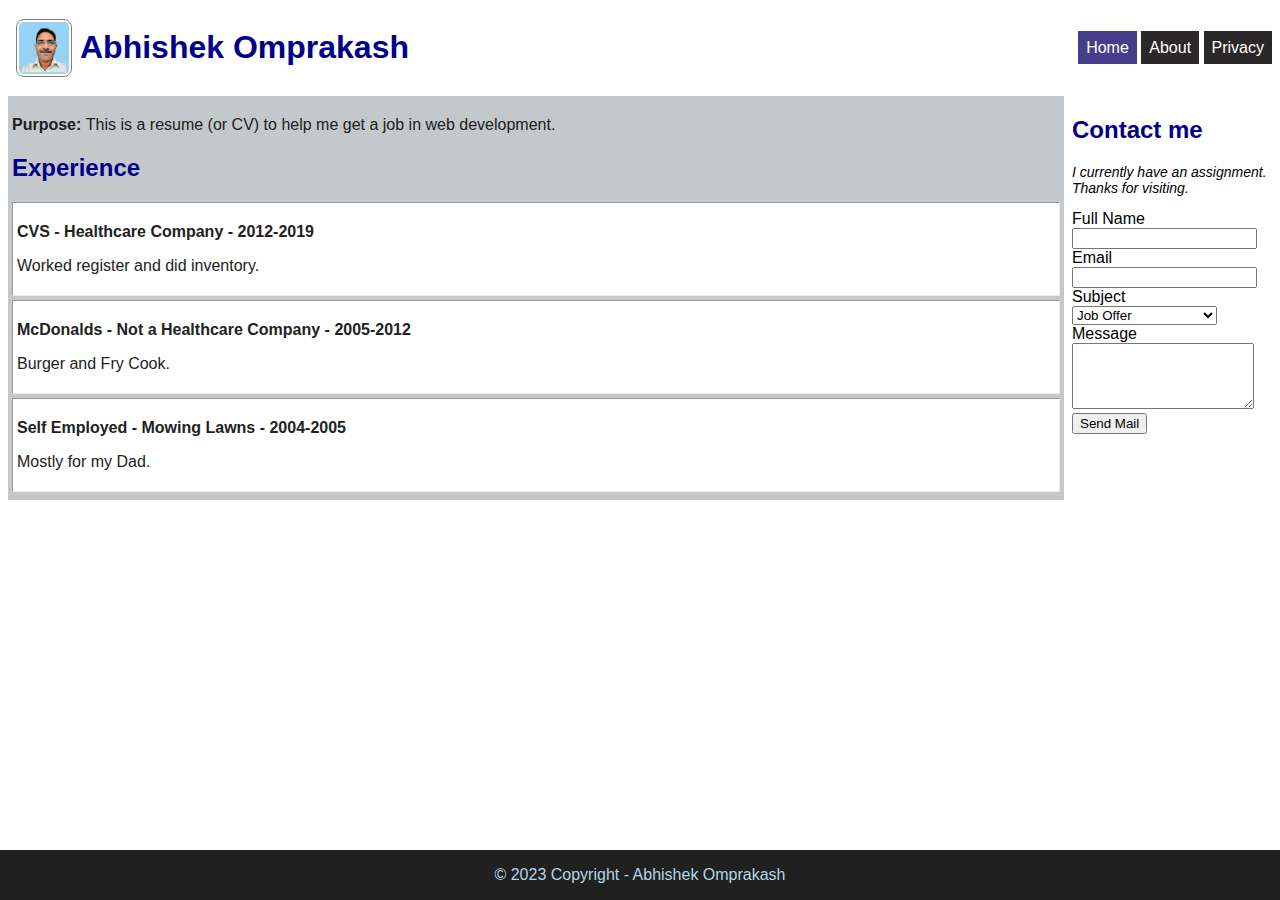
<file: index.html>
<!DOCTYPE html>
<html>

<head>
    <title>Abhishek Omprakash's resume page</title>
    <link rel="stylesheet" href="site.css">
</head>

<body>
    <div class="container">
        <header>
            <img id="headshot" src="img/MyBackgroundPhoto.jpg" alt="Abhishek Omprakash profile" />
            <h1 id="siteName">Abhishek Omprakash</h1>
            <ul id="menu">
                <li class="active"><a href="index.html">Home</a></li>
                <li><a href="about.html">About</a></li>
                <li><a href="privacy.html">Privacy</a></li>
            </ul>
        </header>
        <main>
            <p><strong>Purpose: </strong>This is a resume (or CV) to help me get a job in web development.</p>
            <h2>Experience</h2>
            <div class="experience">
                <p class="title">CVS - Healthcare Company - 2012-2019</p>
                <p>Worked register and did inventory.</p>
            </div>
            <div class="experience">
                <p class="title">McDonalds - Not a Healthcare Company - 2005-2012</p>
                <p>Burger and Fry Cook.</p>
            </div>
            <div class="experience">
                <p class="title">Self Employed - Mowing Lawns - 2004-2005</p>
                <p>Mostly for my Dad.</p>
            </div>
        </main>

        <aside>
            <h2>Contact me</h2>
            <form id="contactForm">
                <div id="formInfo"></div>
                <div>
                    <label for="fullName">Full Name</label>
                </div>
                <div>
                    <input id="fullName" type="text" />
                </div>
                <div>
                    <label for="email">Email</label>
                </div>
                <div>
                    <input id="email" type="email" />
                </div>
                <div>
                    <label for="subject">Subject</label>
                </div>
                <div>
                    <select id="subject">
                        <option>Job Offer</option>
                        <option>Personal Message</option>
                        <option>Feedback/Complaint</option>
                    </select>
                </div>
                <div>
                    <label for="msg">Message</label>
                </div>
                <div>
                    <textarea id="msg" rows="4"></textarea>
                </div>
                <div>
                    <input type="submit" value="Send Mail" />
                </div>
            </form>
        </aside>

        <footer>
            <p>&copy; 2023 Copyright - Abhishek Omprakash</p>
        </footer>
    </div>
    <!-- <script src="Contact.js"></script> -->
    <script type="module" src="index.js"></script>
</body>

</html>
</file>
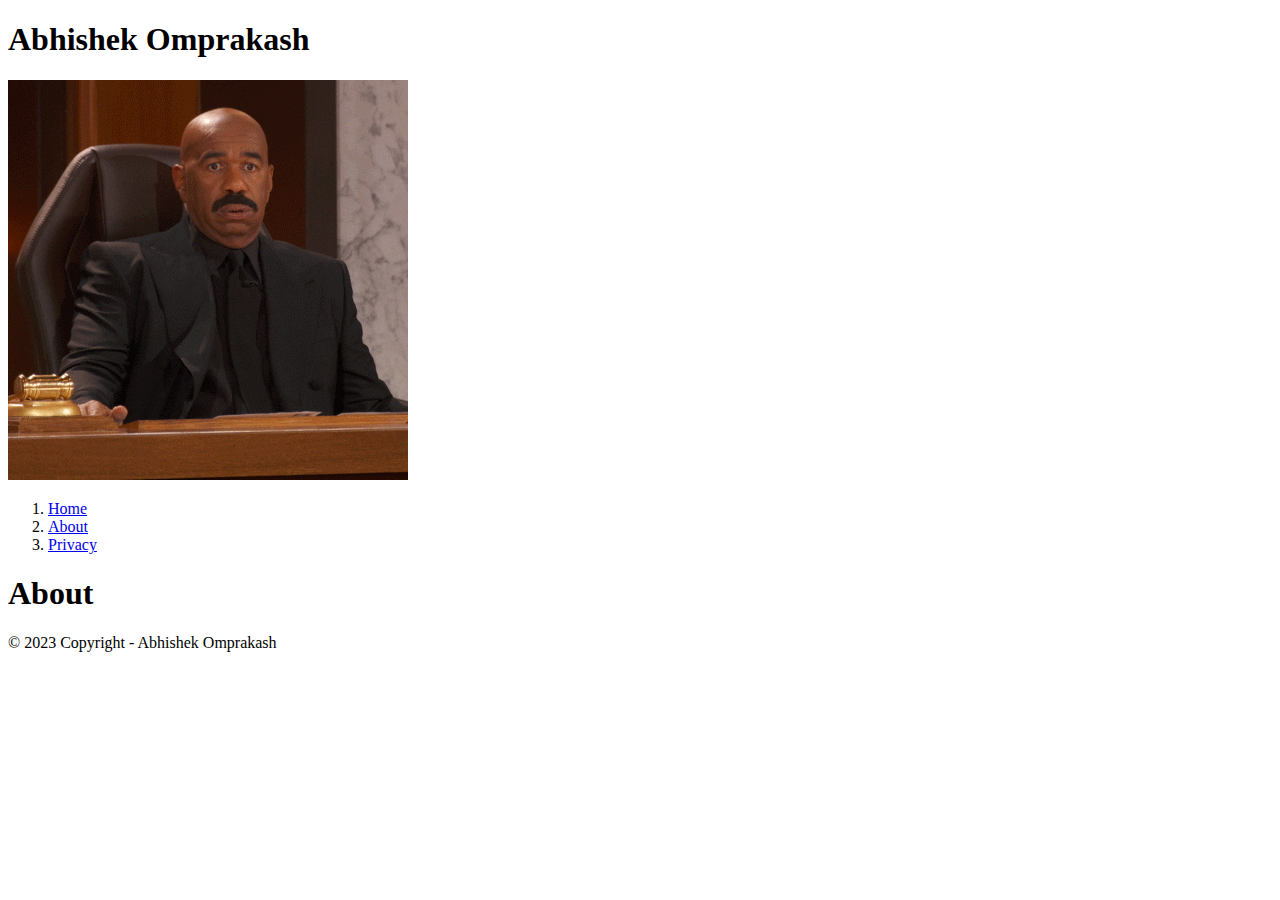
<file: about.html>
<!DOCTYPE html>
<html>

<head>
    <title>Abhishek Omprakash's About page</title>
</head>

<body>
    <header>
        <h1>Abhishek Omprakash</h1>
        <img src="/img/giphy.gif" 
             alt="Abhishek Omprakash"/>
        <ol>
            <li><a href="index.html">Home</a></li>
            <li><a href="about.html">About</a></li>
            <li><a href="privacy.html">Privacy</a></li>
        </ol>
    </header>
    <main>
        <h1>About</h1>
    </main>
    <footer>
        &copy; 2023 Copyright - Abhishek Omprakash
    </footer>
</body>

</html>
</file>
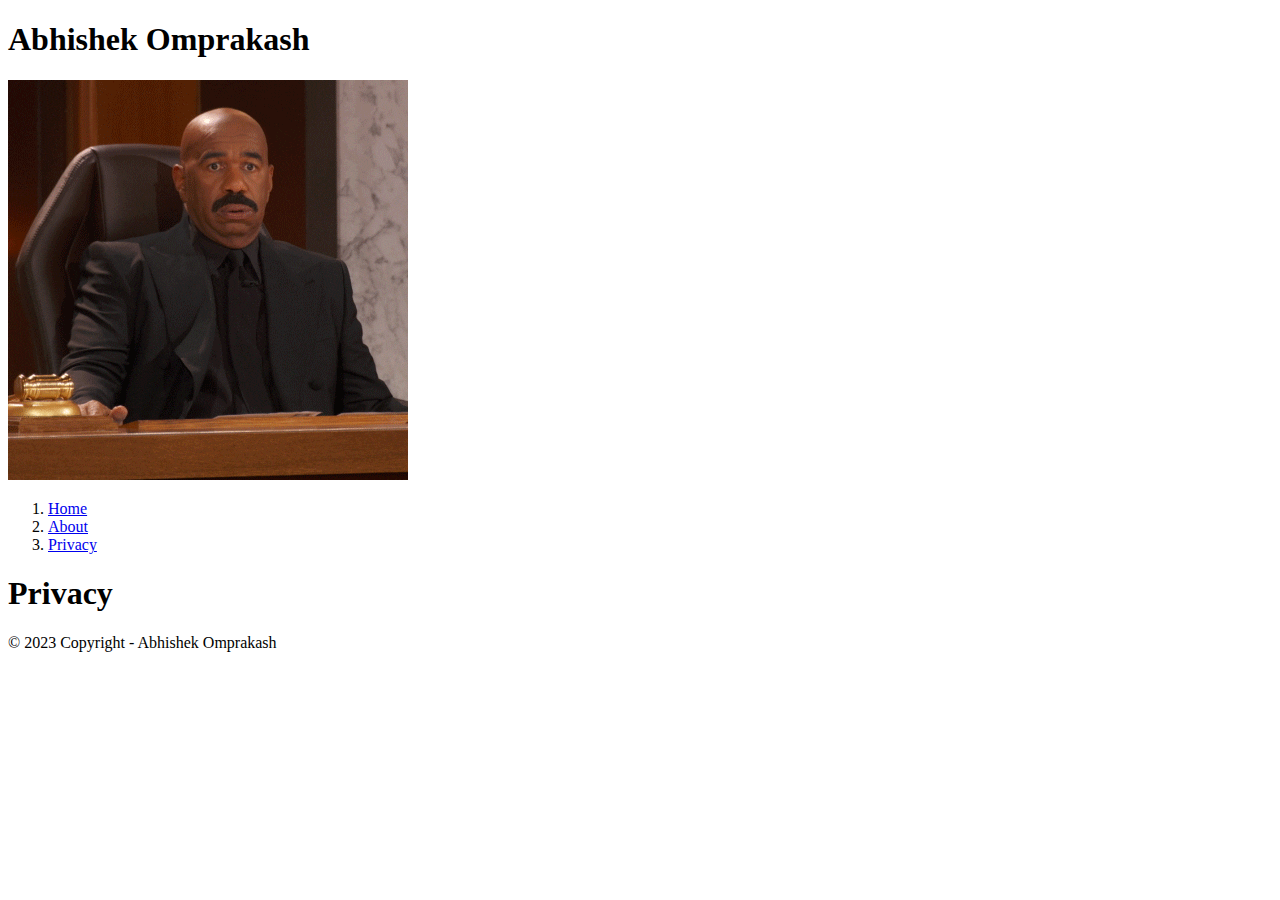
<file: privacy.html>
<!DOCTYPE html>
<html>

<head>
    <title>Abhishek Omprakash's privacy page</title>
</head>

<body>
    <header>
        <h1>Abhishek Omprakash</h1>
        <img src="/img/giphy.gif" 
             alt="Abhishek Omprakash"/>
        <ol>
            <li><a href="index.html">Home</a></li>
            <li><a href="about.html">About</a></li>
            <li><a href="privacy.html">Privacy</a></li>
        </ol>
    </header>
    <main>
        <h1>Privacy</h1>
    </main>
    <footer>
        &copy; 2023 Copyright - Abhishek Omprakash
    </footer>
</body>

</html>
</file>
<file: site.css>
body {
    font-family: Verdana, Geneva, Tahoma, sans-serif;
}
main {
    background-color: rgb(196, 200, 203);
    padding: 4px;
    color: #202020;
    grid-area: main
}

aside {
    grid-area: aside;
}

h1, h2 {
    color: darkblue;
}

img {
    max-width: 500px;
}

#headshot {
    padding: 2px;
    border: 1px solid #808080;
    margin: 8px;
    border-radius: 8px;
    max-width: 50px;
}

.experience {
    border: inset 1px;
    margin-bottom: 4px;
    padding: 4px;
    background-color: white;
    color: #222;
}

.experience .title {
    font-weight: bold;
}

footer {
    background-color: #202020;
    color: lightblue;
    text-align: center;
    position:fixed;
    bottom: 0;
    left: 0;
    width: 100%;
    grid-area: footer
}

#menu li{
    display: inline;
    padding: 8px;
    background-color: rgb(42, 40, 40);

}

#menu li a {
    color: white !important;
    text-decoration: none;
}

#menu li.active{
    background-color: darkslateblue;
}

#menu {
    float: right;
}

header {
    display: flex;
    justify-content: start;
    align-items: center;
    grid-area: header;
}

header #menu {
    margin-left: auto;
}

/* header #headshot, header #siteName, header #menu{
  display: inline;
  vertical-align: middle; 
} */

.container {
    display: grid;
    grid-template-areas: 
        "header header"
        "main aside"
        "footer footer";
    grid-template-columns: auto 200px;
    grid-gap: 8px;
}

#formInfo {
    font-size: 14px;
    font-style: italic;
}
</file>
